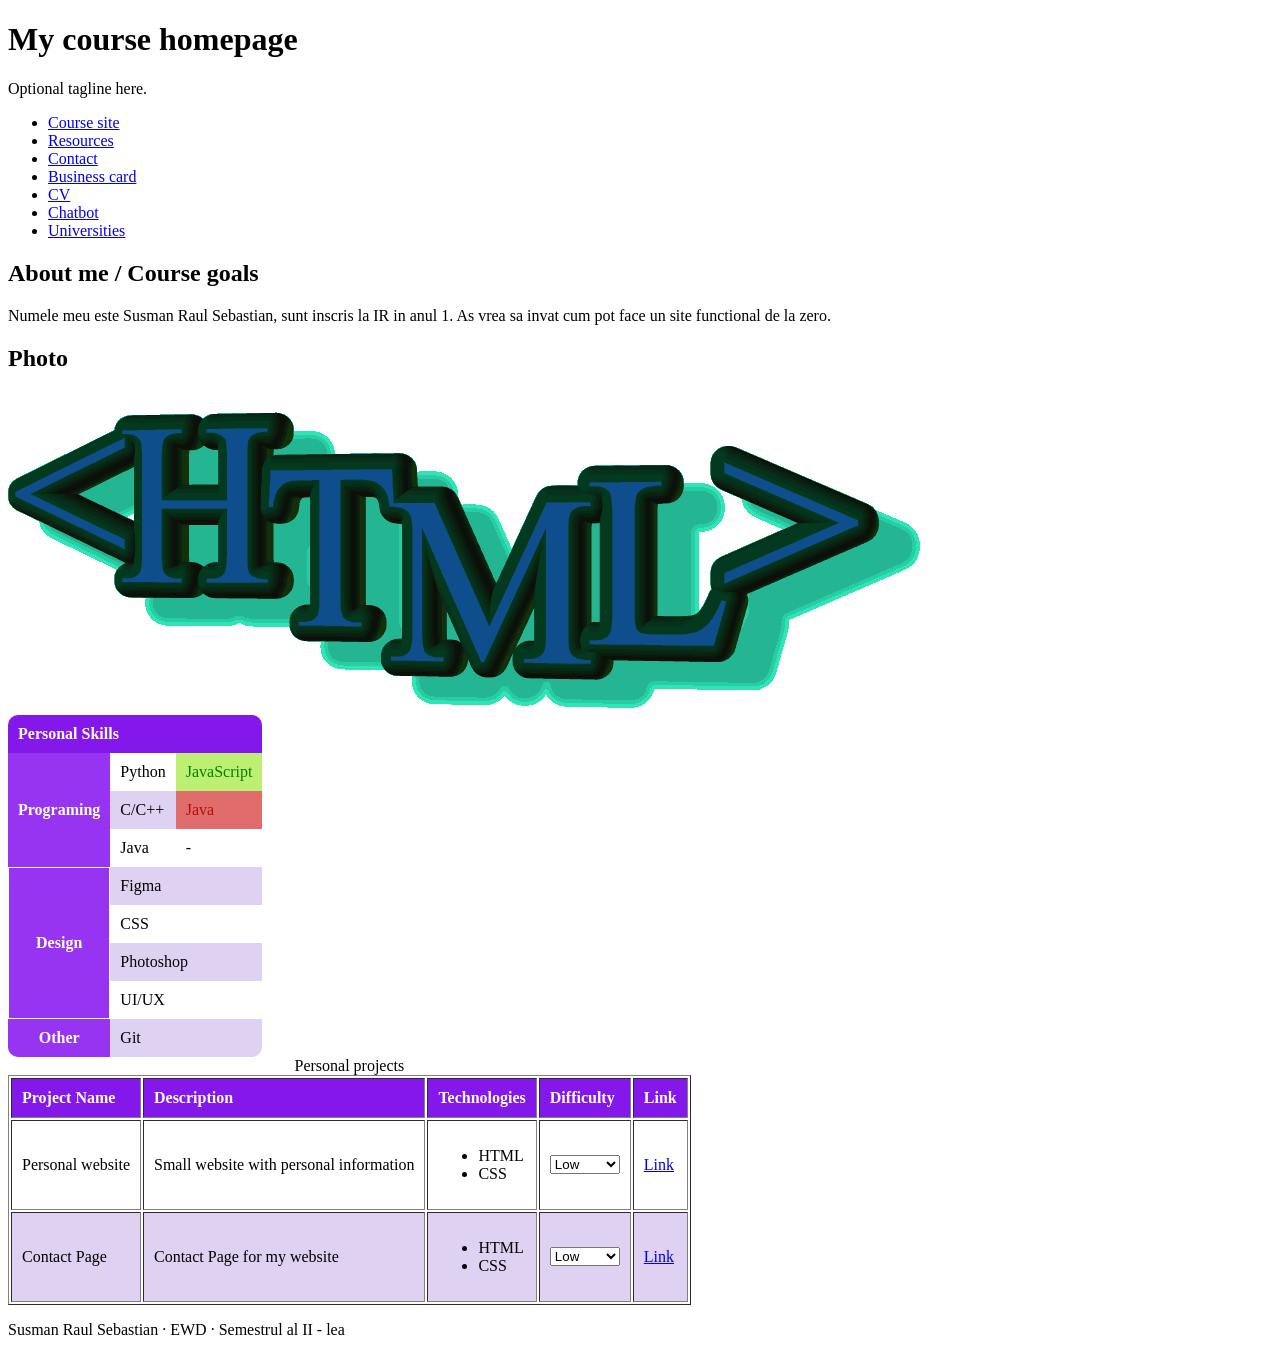
<file: index.html>
<!DOCTYPE html>
<html lang="en">
<head>
  <meta charset="UTF-8">
  <meta name="viewport" content="width=device-width">
  <title>Course homepage - Heading hierarchy example</title>
  <link rel="stylesheet" href="style1.css">
  <style>
    table thead{
      text-align: left;
    }
  </style>
</head>
<body>
  <header>
    <h1>My course homepage</h1>
    <p>Optional tagline here.</p>
  </header>
  <nav aria-label="Main navigation">
    <ul>
      <li><a href="https://stefaniga.github.io/ewd-uvt-2026/labs/1/">Course site</a></li>
      <li><a href="https://www.w3schools.com/html/html_basic.asp">Resources</a></li>
      <li><a href="contact.html">Contact</a></li>
      <li><a href="card.html">Business card</a></li>
      <li><a href="cv.html">CV</a></li>
      <li><a href="chatbot.html">Chatbot</a></li>
      <li><a href="universities.html">Universities</a></li>
    </ul>
  </nav>
  <main id="main-content">
    <section>
      <h2>About me / Course goals</h2>
      <p>Numele meu este Susman Raul Sebastian, sunt inscris la IR in anul 1. As vrea sa invat cum pot face un site functional de la zero.</p>
    </section>
    <section>
      <h2>Photo</h2>
      <img src="html.gif" alt="Este un gif cu HTML, lucrul pe care il voi studia semestrul acesta">
    </section>
    <table border="0" class="table">
    <thead>
        <tr>
            <th scope="col" colspan="3">Personal Skills</th>
        </tr>
    </thead>
    <tbody>
        <tr>
            <th scope="row" rowspan="3" class="info">Programing</th>
            <td>Python</td>
            <td style="background-color: rgb(189, 239, 114); color: green;">JavaScript</td>
        </tr>
        <tr>
            <td>C/C++</td>
            <td style="background-color: rgb(224, 108, 108); color: rgb(183, 14, 14);">Java</td>
        </tr>
        <tr>
            <td>Java</td>
            <td>-</td>
        </tr>
        <tr>
            <th scope="row" rowspan="4" class="info" style="border: 1px solid #ffffff;">Design</th>
            <td colspan="2">Figma</td>
        </tr>
        <tr>
            <td colspan="2">CSS</td>
        </tr>
        <tr>
            <td colspan="2">Photoshop</td>
        </tr>
        <tr>
            <td colspan="2">UI/UX</td>
        </tr>
        <tr>
            <th scope="row" class="info">Other</th>
            <td colspan="2">Git</td>
        </tr>
    </tbody>
  </table>

  <table border="1">
    <caption>Personal projects</caption>
    <thead>
        <tr>
            <th scope="col">Project Name</th>
            <th scope="col">Description</th>
            <th scope="col">Technologies</th>
            <th scope="col">Difficulty</th>
            <th scope="col">Link</th>
        </tr>
    </thead>
    <tbody>
        <tr>
            <td>Personal website</td>
            <td>Small website with personal information</td>
            <td><ul><li>HTML</li><li>CSS</li></ul></td>
            <th scope="row"><select name="difficulty" id="difficulty1">
              <option value="low">Low</option>
              <option value="medium">Medium</option>
              <option value="high">High</option>
            </select></th>
            <td><a href="https://raulsusman.github.io/lab1-homepage/">Link</a></td>
        </tr>
        <tr>
            <td>Contact Page</td>
            <td>Contact Page for my website</td>
            <td><ul><li>HTML</li><li>CSS</li></ul></td>
            <th scope="row"><select name="difficulty" id="difficulty2">
              <option value="low">Low</option>
              <option value="medium">Medium</option>
              <option value="high">High</option>
            </select></th>
            <td><a href="https://raulsusman.github.io/lab1-homepage/contact.html">Link</a></td>
        </tr>
    </tbody>
</table>
  </main>
  <footer>
    <p>Susman Raul Sebastian · EWD · Semestrul al II - lea</p>
  </footer>
</body>
</html>
</file>
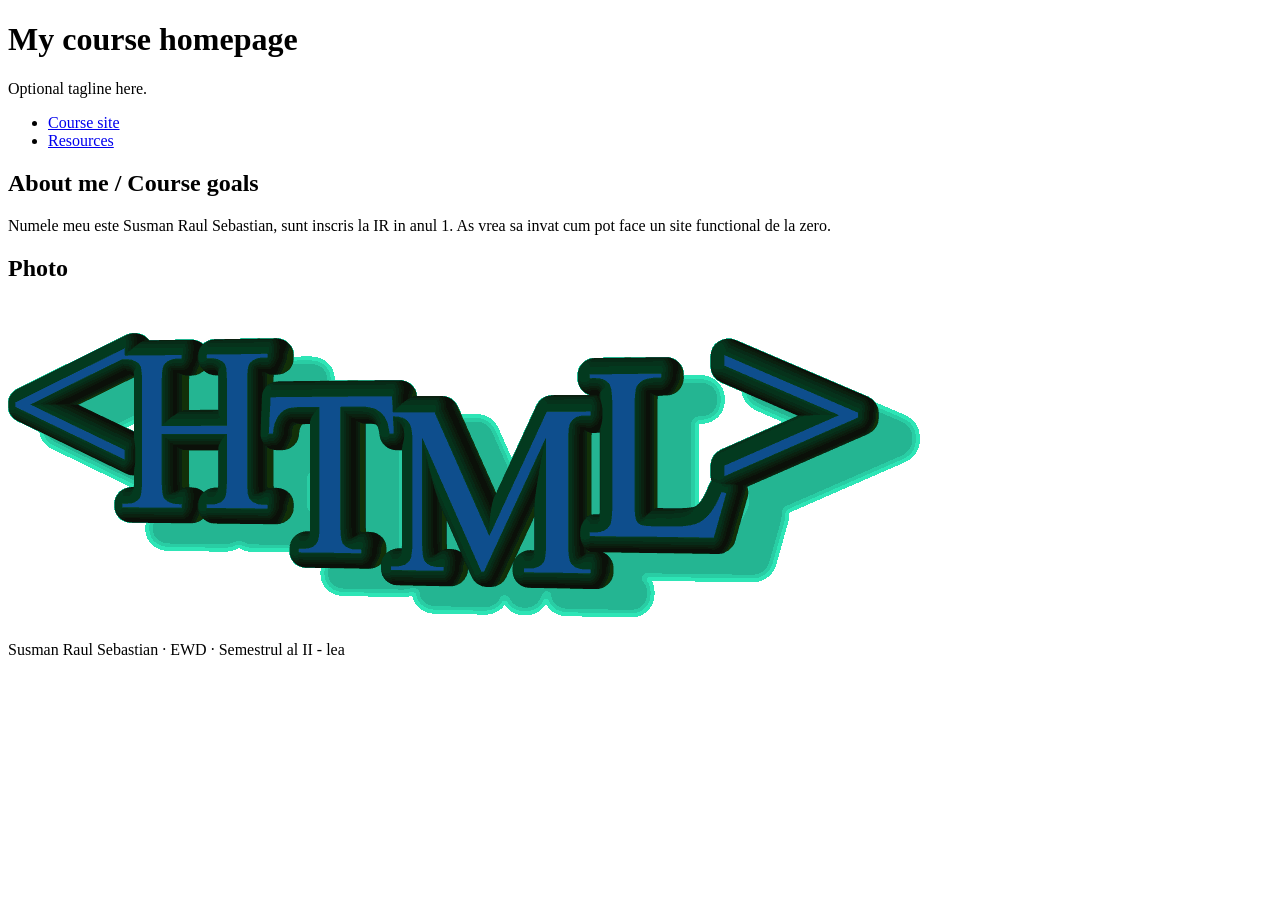
<file: Lab1/index.html>
<!DOCTYPE html>
<html lang="en">
<head>
  <meta charset="UTF-8">
  <meta name="viewport" content="width=device-width">
  <title>Course homepage - Heading hierarchy example</title>
</head>
<body>
  <header>
    <h1>My course homepage</h1>
    <p>Optional tagline here.</p>
  </header>
  <nav aria-label="Main navigation">
    <ul>
      <li><a href="https://stefaniga.github.io/ewd-uvt-2026/labs/1/">Course site</a></li>
      <li><a href="https://www.w3schools.com/html/html_basic.asp">Resources</a></li>
    </ul>
  </nav>
  <main id="main-content">
    <section>
      <h2>About me / Course goals</h2>
      <p>Numele meu este Susman Raul Sebastian, sunt inscris la IR in anul 1. As vrea sa invat cum pot face un site functional de la zero.</p>
    </section>
    <section>
      <h2>Photo</h2>
      <img src="html.gif" alt="Este un gif cu HTML, lucrul pe care il voi studia semestrul acesta">
    </section>
  </main>
  <footer>
    <p>Susman Raul Sebastian · EWD · Semestrul al II - lea</p>
  </footer>
</body>
</html>
</file>
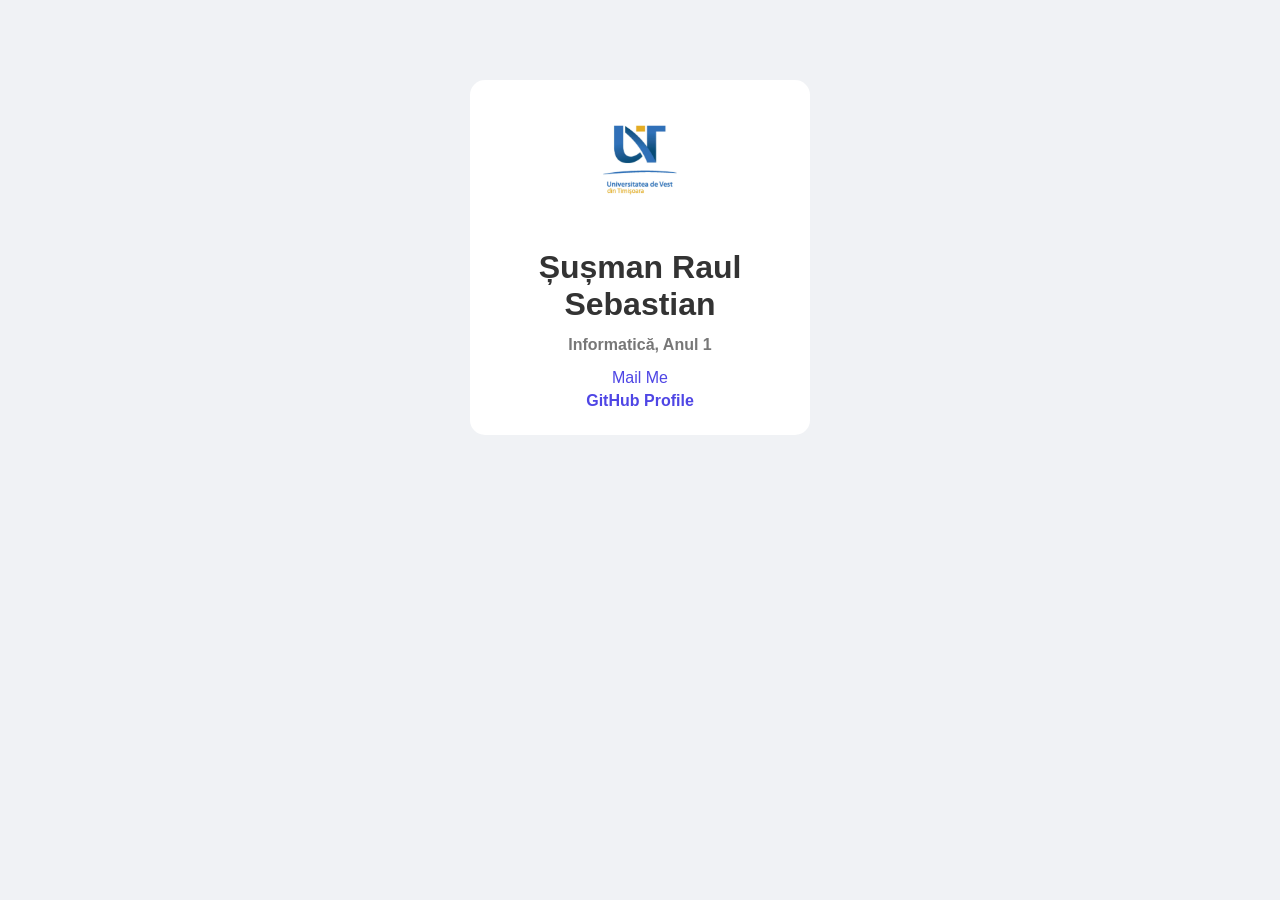
<file: card.html>
<!DOCTYPE html>
<html lang="en">
<head>
  <meta charset="UTF-8">
  <title>Business card</title>
  <link rel="stylesheet" href="card.css">
</head>
<body>

  <div id="card">
    <img src="logo-uvt-cerc.jpg" alt="University logo">

    <h1 class="name">Șușman Raul Sebastian</h1>
    <h2 class="subtitle">Informatică, Anul 1</h2>

    <a href="mailto:raul.susman06@e-uvt.ro" class="link">Mail Me</a>
    <a href="https://github.com/RaulSusman/lab1-homepage" target="_blank" class="link github">GitHub Profile</a>
  </div>

</body>
</html>
</file>
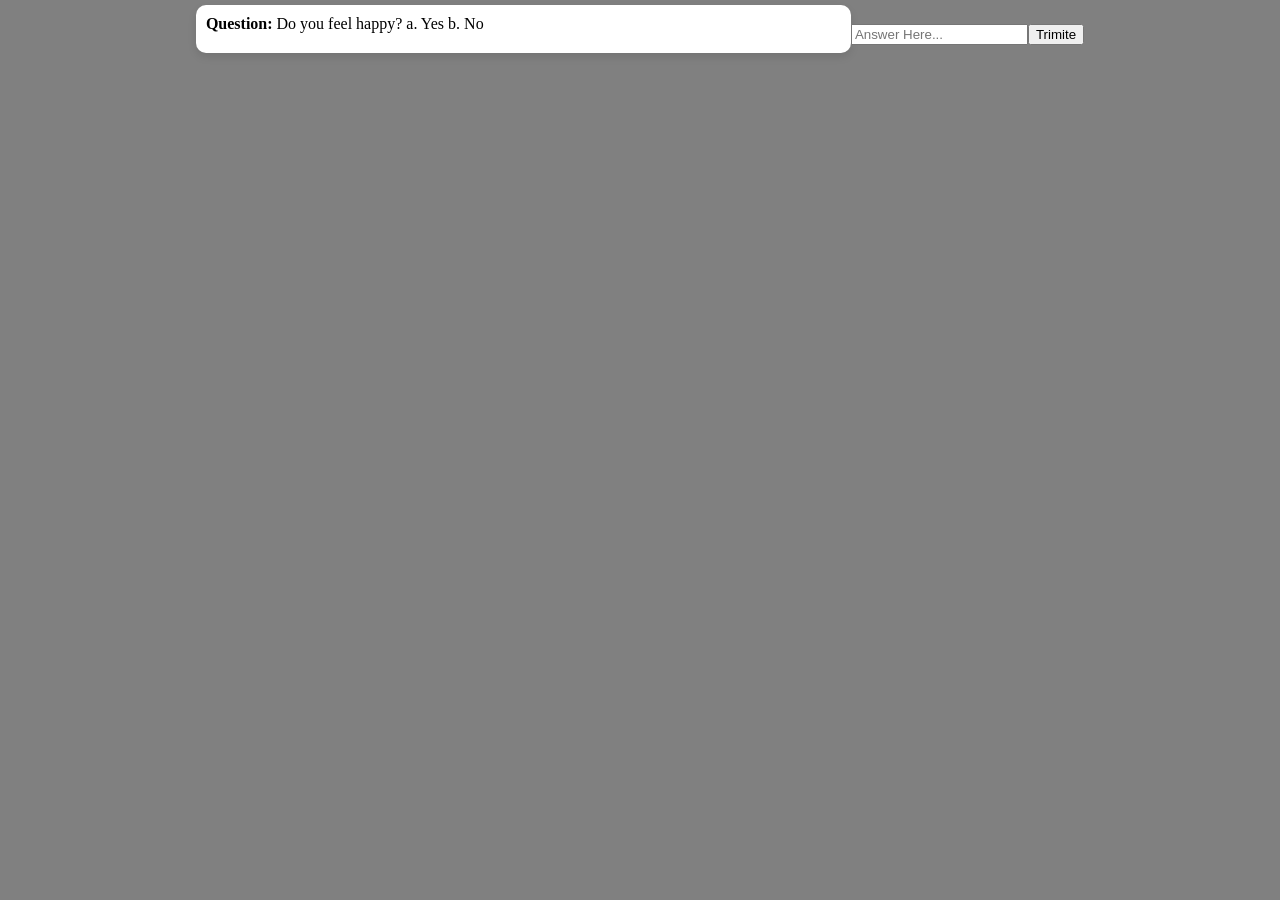
<file: chatbot.html>
<!DOCTYPE html>
<html lang="en">
<head>
    <meta charset="UTF-8">
    <meta name="viewport" content="width=device-width, initial-scale=1.0">
    <title>Chatbot</title>
    <link rel="stylesheet" href="chatbot.css">
</head>
<body>
    <div class="chat-container" id="chat-container">
    </div>
    <form id="chat-form">
        <input type="text" id="user-input" placeholder="Answer Here...">
        <button type="submit">Trimite</button>
    </form>
    <script src="chatbot.js"></script>
</body>
</html>
</file>
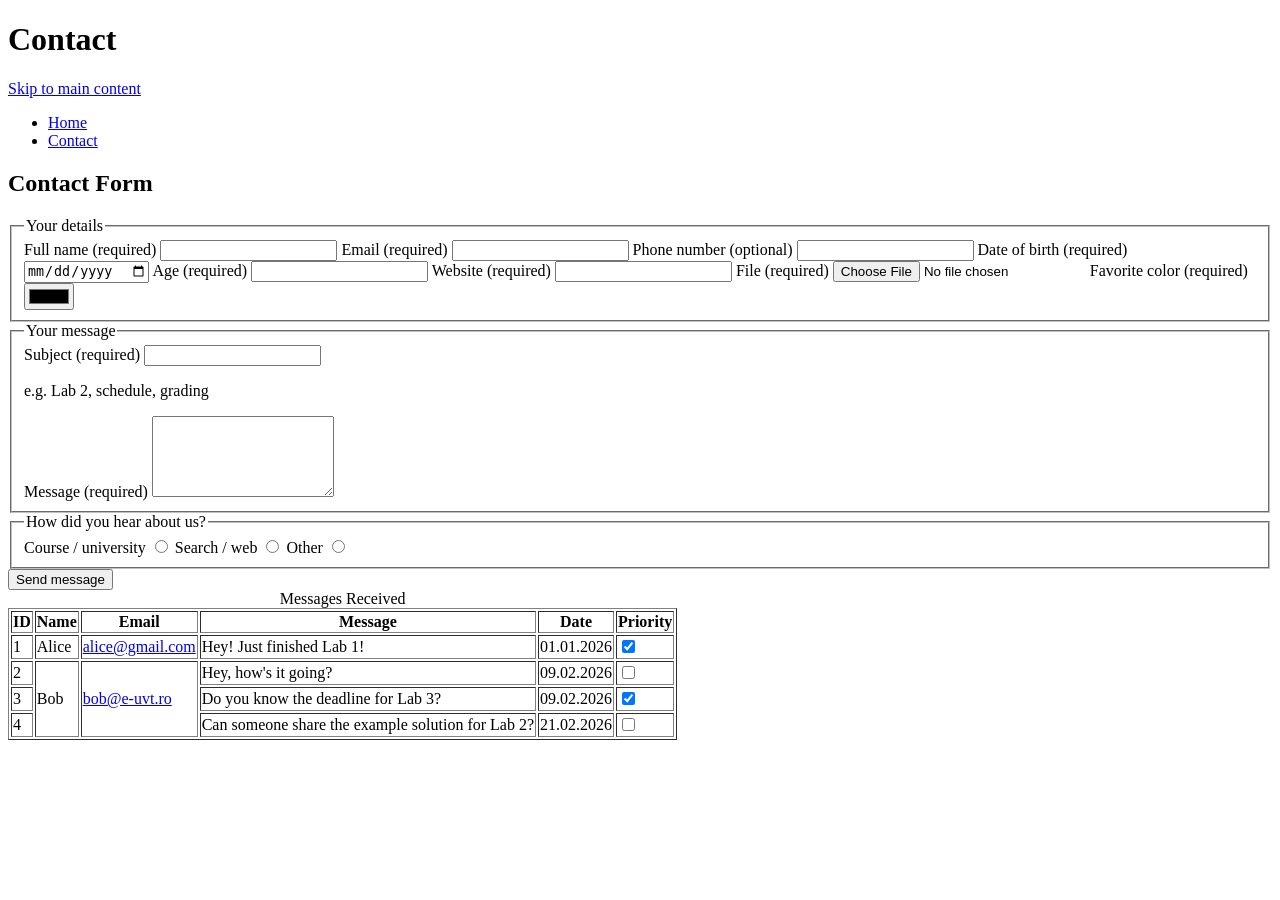
<file: contact.html>
<!DOCTYPE html>
<html lang="en">
<head>
  <meta charset="UTF-8">
  <meta name="viewport" content="width=device-width">
  <title>Contact us</title>
</head>
<body>
  <h1>Contact</h1>
 <a href="#main-content" class="skip-link">Skip to main content</a>
 <nav aria-label="Main navigation">
   <ul>
     <li><a href="index.html">Home</a></li>
     <li><a href="contact.html">Contact</a></li>
   </ul>
 </nav>
 <main id="main-content">
   <section>
    <h2>Contact Form</h2>
     <form method="post" action="#" aria-label="Contact form" id="contactForm">
       <fieldset>
         <legend>Your details</legend>
         <label for="name">Full name (required)</label>
         <input type="text" id="name" name="name" required>
         <label for="email">Email (required)</label>
         <input type="email" id="email" name="email" required>
         <label for="phone">Phone number (optional)</label>
         <input type="tel" id="phone" name="phone"
                pattern="[0-9\s\-+]+" title="Digits, spaces, hyphens, or plus only">
         <label for="date">Date of birth (required)</label>
         <input type="date" id="dob" name="dob">
         <label for="age">Age (required)</label>
         <input type="number" id="age" name="age">
         <label for="url">Website (required)</label>
         <input type="url" id="website" name="website">
         <label for="file">File (required)</label>
         <input type="file" id="fileUpload" name="fileUpload">
         <label for="color">Favorite color (required)</label>
         <input type="color" id="favColor" name="favColor">

       </fieldset>
       <fieldset>
         <legend>Your message</legend>
         <label for="subject">Subject (required)</label>
         <input type="text" id="subject" name="subject" required
                aria-describedby="subject-hint">
         <p id="subject-hint" class="form-hint">e.g. Lab 2, schedule, grading</p>
         <label for="msg">Message (required)</label>
         <textarea id="msg" name="message" rows="5" required></textarea>
       </fieldset>
       <fieldset>
         <legend>How did you hear about us?</legend>
         <label for="hear-course">Course / university</label>
         <input type="radio" id="hear-course" name="hear" value="course">
         <label for="hear-search">Search / web</label>
         <input type="radio" id="hear-search" name="hear" value="search">
         <label for="hear-other">Other</label>
         <input type="radio" id="hear-other" name="hear" value="other">
       </fieldset>
       <button type="submit">Send message</button>
     </form>
   </section>
   <table border="1">
    <caption>Messages Received</caption>
    <tr>
        <th scope="col">ID</th>
        <th scope="col">Name</th>
        <th scope="col">Email</th>
        <th scope="col">Message</th>
        <th scope="col">Date</th>
        <th scope="col">Priority</th>
    </tr>
    <tr>
        <td>1</td>
        <td>Alice</td>
        <td><a href="mailto:alice@gmail.com">alice@gmail.com</a></td>
        <td>Hey! Just finished Lab 1!</td>
        <td>01.01.2026</td>
        <td><input type="checkbox" checked></td>
    </tr>
    <tr>
        <td>2</td>
        <td rowspan="3">Bob</td>
        <td rowspan="3"><a href="mailto:bob@e-uvt.ro">bob@e-uvt.ro</a></td>
        <td>Hey, how's it going?</td>
        <td>09.02.2026</td>
        <td><input type="checkbox"></td>
    </tr>
    <tr>
        <td>3</td>
        <td>Do you know the deadline for Lab 3?</td>
        <td>09.02.2026</td>
        <td><input type="checkbox" checked></td>
    </tr>
    <tr>
        <td>4</td>
        <td>Can someone share the example solution for Lab 2?</td>
        <td>21.02.2026</td>
        <td><input type="checkbox"></td>
    </tr>
    </table>
 </main>
 <script src="contact.js"></script>
</body>
</html>
</file>
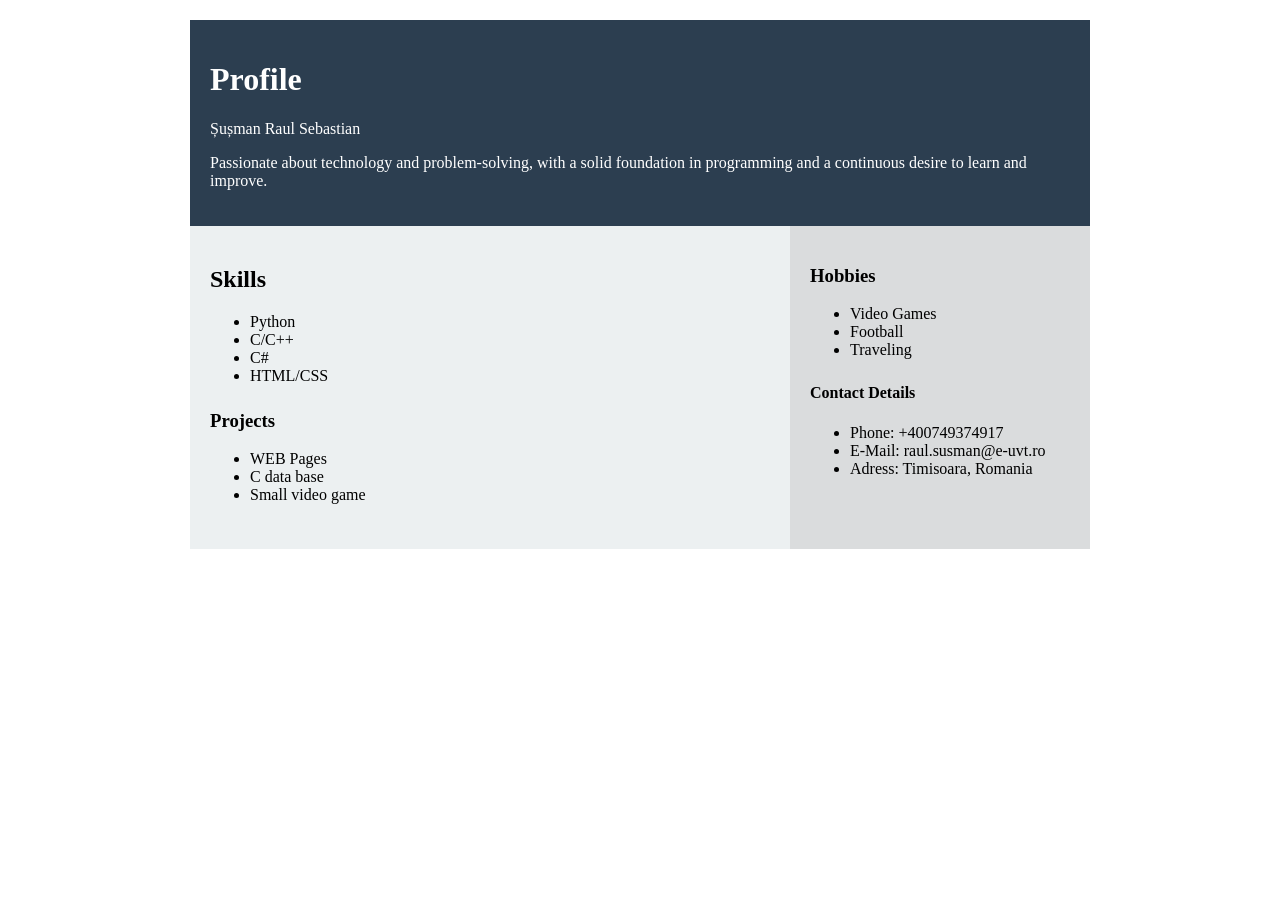
<file: cv.html>
<!DOCTYPE html>
<html lang="en">
    <head>
      <meta charset="UTF-8">
      <meta name="viewport"  content="width=device-width">
      <title>CV</title>
      <link rel="stylesheet" href="style2.css">
    </head>
    <body>
        <div class="container">
            <div class="header">
                <div class="info">
                    <h1>Profile</h1>
                    <p>Șușman Raul Sebastian</p>
                    <p>Passionate about technology and problem-solving, with a solid foundation in programming and a continuous desire to learn and improve.</p>
                </div>
            </div>
            <div class="st">
                <div class="section">
                    <h2>Skills</h2>
                    <ul>
                        <li>Python</li>
                        <li>C/C++</li>
                        <li>C#</li>
                        <li>HTML/CSS</li>
                    </ul>
                </div>
                <div class="section">
                    <h3>Projects</h3>
                    <ul>
                        <li>WEB Pages</li>
                        <li>C data base</li>
                        <li>Small video game</li>
                    </ul>
                </div>
            </div>
            <div class="dr">
                <div class="section">
                    <h3>Hobbies</h3>
                    <ul>
                        <li>Video Games</li>
                        <li>Football</li>
                        <li>Traveling</li>
                    </ul>
                </div>
                <div class="section">
                    <h4>Contact Details</h4>
                    <ul>
                        <li>Phone: +400749374917</li>
                        <li>E-Mail: raul.susman@e-uvt.ro</li>
                        <li>Adress: Timisoara, Romania</li>
                    </ul>
                </div>
            </div>
        </div>
    </body>
</html>
</file>
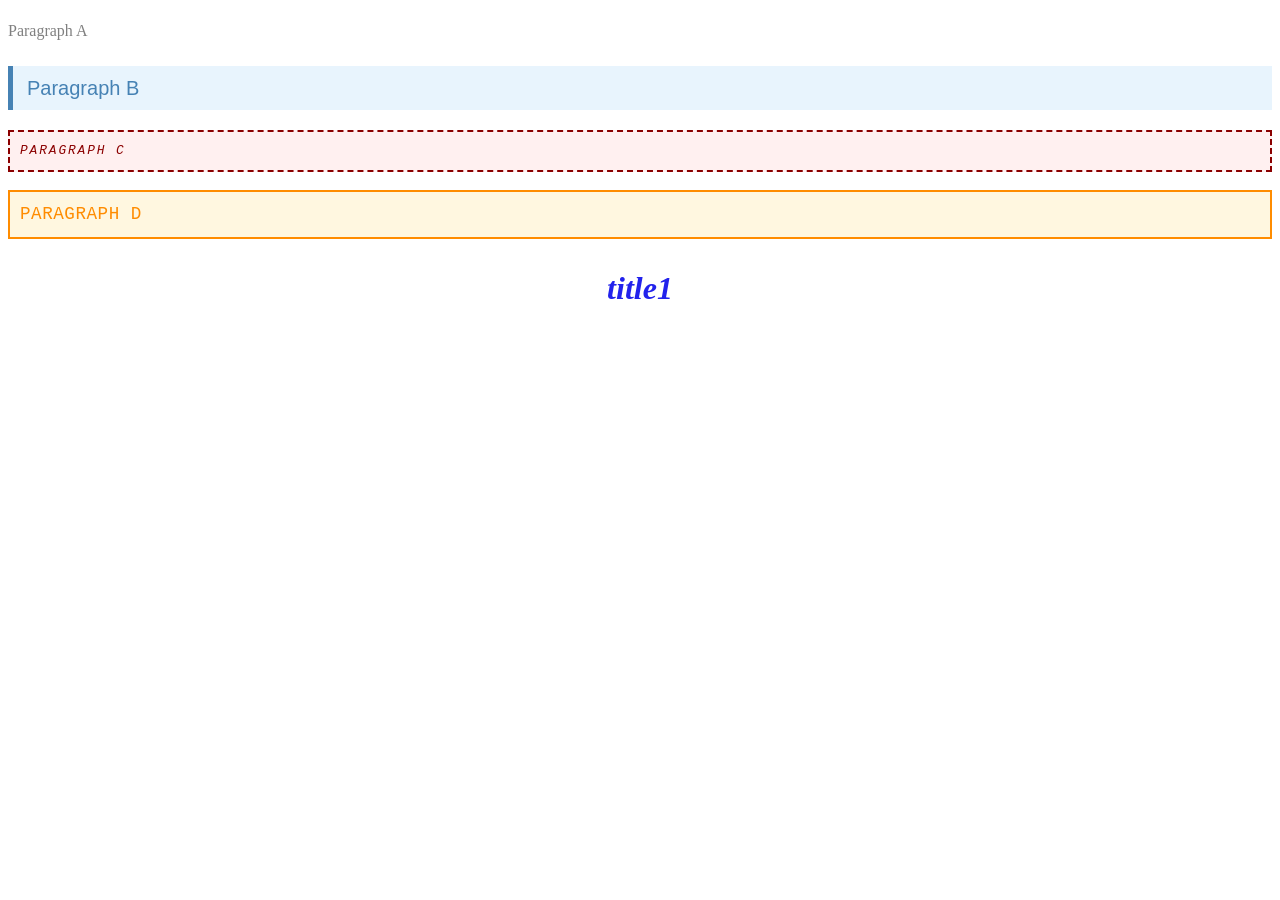
<file: specificity.html>
<!DOCTYPE html>
<html lang="en">
<head>
    <meta charset="UTF-8">
    <title>Specificity Game</title>
    <style>
        p {
            color: gray;
            font-size: 1rem;
            font-family: Georgia, serif;
            line-height: 1.4;
            padding: 4px 0;
        }

        .info {
            color: steelblue;
            font-size: 1.25rem;
            background-color: #e8f4fd;
            padding: 8px 14px;
            border-left: 5px solid steelblue;
            font-family: Arial, sans-serif;
        }

        #warning {
            color: darkred;
            font-size: 0.8rem;
            font-style: italic;
            text-transform: uppercase;
            letter-spacing: 0.15em;
            border: 2px dashed darkred;
            padding: 10px;
            background-color: #fff0f0;
            font-family: 'Courier New', monospace;
        }

        #warning.info {
            color: darkorange;
            background-color: #fff7e0;
            border: 2px solid darkorange;
            font-size: 1.1rem;
            font-style: normal;
            letter-spacing: 0.03em;
        }
        h1{
            color:rgb(15, 255, 7);
        }
    </style>
    <link rel="stylesheet" href="style.css">
</head>
<body>

    <p>Paragraph A</p>

    <p class="info">Paragraph B</p>

    <p id="warning">Paragraph C</p>

    <p class="info" id="warning">Paragraph D</p>

    <h1>title1</h1>
</body>
</html>
</file>
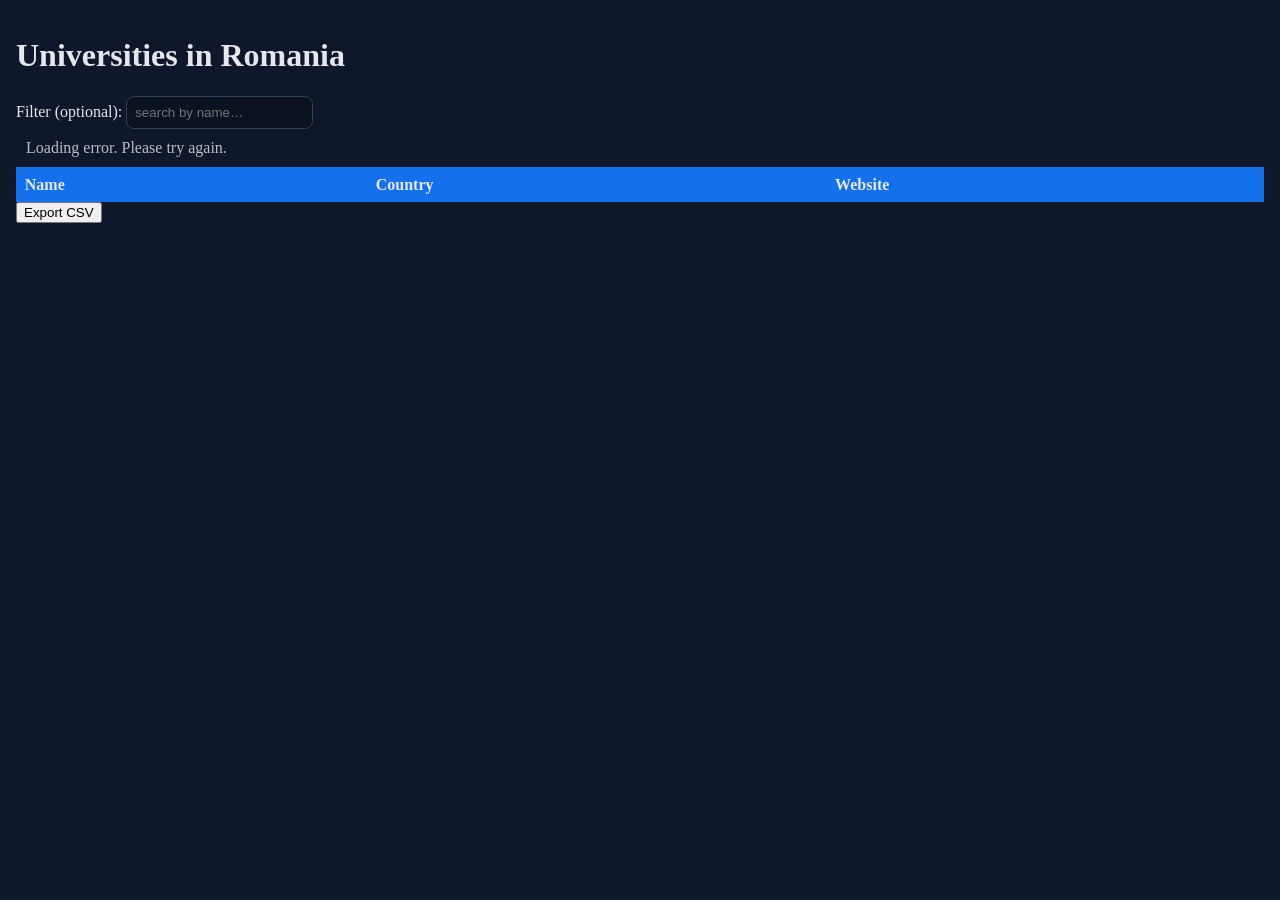
<file: universities.html>
<!DOCTYPE html>
<html lang="en">

<head>
    <meta charset="UTF-8">
    <meta name="viewport" content="width=device-width">
    <title>Universities</title>
    <link rel="stylesheet" href="universities.css">
</head>

<body>
    <div>
        <h1>Universities in Romania</h1>
        <label for="q">Filter (optional):</label>
        <input id="q" placeholder="search by name…" />

        <div id="status" class="status"></div>

        <table>
            <thead>
                <tr>
                    <th>Name</th>
                    <th>Country</th>
                    <th>Website</th>
                </tr>
            </thead>
            <tbody id="tbody"></tbody>
        </table>
    </div>
    <button id="exportCsv">Export CSV</button>
    <script src="universities.js"></script>
</body>
</file>
<file: style1.css>
.info{
    color:white;
    background-color:rgb(150, 52, 241)
}

table thead{
    color:white;
    background-color:rgb(132, 23, 233)
}
.table{
    border-collapse: separate;
    border-spacing: 0;
    border-radius: 10px;
    overflow: hidden;
}
table td, th {
  padding: 10px;
}
tbody tr:nth-child(even) {
    background-color: #dfd1f1;
}
</file>
<file: card.css>
body {
  background-color: #f0f2f5;
  font-family: Arial, sans-serif;
}
img {
  width: 120px;
  height: 120px;
  border-radius: 50%;
  margin-bottom: 15px;
}
#card {
  width: 300px;
  margin: 80px auto;
  padding: 20px;
  text-align: center;
  background-color: white;
  border-radius: 15px;
}
.name {
  margin: 10px 0;
  color: #333;
}
.subtitle {
  margin-bottom: 15px;
  color: #777;
  font-size: 16px;
}
.link {
  display: block;
  text-decoration: none;
  color: #4f46e5;
  margin: 5px 0;
}
.github {
  font-weight: bold;
}
a:hover {
  text-decoration: underline;
}
</file>
<file: chatbot.css>
body {
    background-color: gray;
    display: flex;
    justify-content: center;
    align-items: center;
    height: 50%;
    margin: 5px;
    flex-direction: …;
}

.chat-container {
    max-width: 50%;
    width: 50%;
    height: 50%;
    padding: 10px;
    background-color: white;
    border-radius: 10px;
    box-shadow: 0 4px 8px rgba(0, 0, 0, 0.1);
    margin-bottom: 10px;
    overflow-y: auto;
}

.message {
    margin-bottom: 10px;
}

#chat-form {
    display: flex;
}
</file>
<file: style2.css>
.container{
    max-width: 900px;
    margin: 20px auto;
    background: white;
    display: grid;
    grid-template-columns: 2fr 1fr;
}
.header{
    grid-column: 1/-1;
    background: #2c3e50;
    color: white;
    padding: 20px;
    display: flex;
    align-items: center;
}
.st{
    background: #ecf0f1;
    padding: 20px;
}
.dr{
    background: #dadcdd;
    padding: 20px;
}
.section{
    margin-bottom: 25px;
}
</file>
<file: style.css>
h1 {
    font-size: 2rem;
    color: rgb(34, 34, 236);
    text-align: center;
    font-style: italic;
    padding: 10px;
}
</file>
<file: universities.css>
body {
    margin: 0;
    padding: 16px;
    background: #0f172a;
    color: #e5e7eb;
}

.status {
    opacity: .8;
    margin: 10px;
}

input {
    padding: .5rem;
    border-radius: .5rem;
    border: 1px solid #334155;
    background: #0b1220;
    color: #e5e7eb;
}

table {
    width: 100%;
    border-collapse: collapse;
    margin-top: 8px;
    background: rgb(21, 113, 235);
}

th, td {
    padding: .55rem;
    border-bottom: 5px;
    text-align: left;
    vertical-align: top;
}

td a {
    color: #a7f3d0;
    text-decoration: none;
}

td a:hover {
    text-decoration:none;
}
</file>
